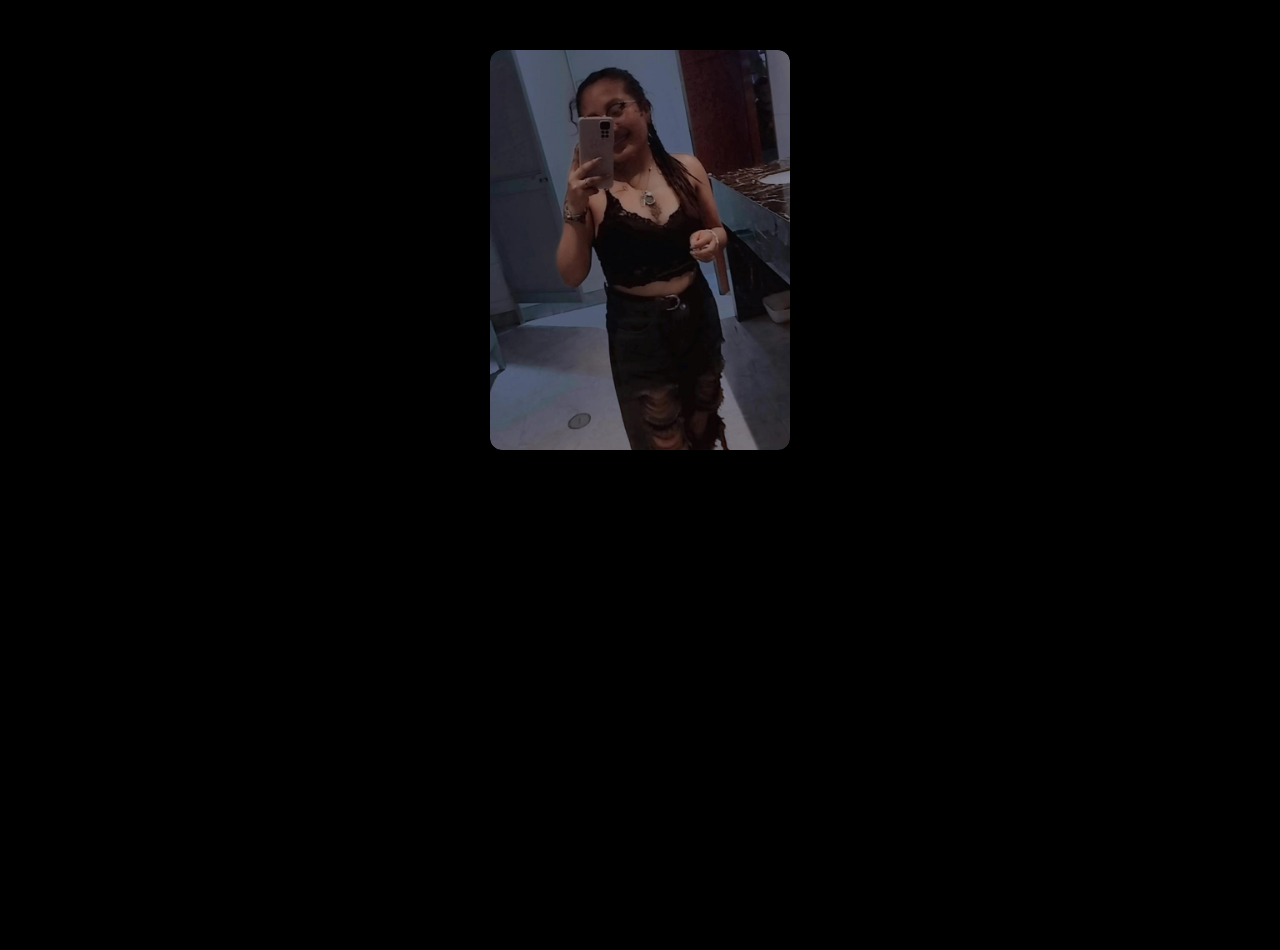
<file: invitacion/prueba.html>
<!DOCTYPE html>
<html lang="es">
<head>
  <meta charset="UTF-8">
  <meta name="viewport" content="width=device-width, initial-scale=1.0">
  <title>Efecto Hover en Article</title>
  <style>
    /* --- Base (para celulares: fullscreen) --- */
    body, html {
      margin: 0;
      padding: 0;
      height: 100%;
      width: 100%;
      background: #000;
    }

    article {
      position: relative;
      width: 100vw;   /* ancho pantalla completa */
      height: 100vh;  /* alto pantalla completa */
      transition: all 0.3s ease;
      overflow: hidden;
    }

    article img:first-child {
      width: 100%;
      height: 100%;
      object-fit: cover;
      border-radius: 0;
      box-shadow: 0 60px 60px -60px rgba(0, 30, 255, 0.5);
    }

    article img:last-child {
      position: absolute;
      width: 70%;
      bottom: 0;
      left: 0;
      right: 0;
      margin: auto;
      transform: translateY(25%);
      transition: 0.3s ease;
      opacity: 0;
    }

    /* Efecto hover que se mantiene */
    article:hover {
      transform: perspective(400px) rotateX(10deg) translateY(-3%) translateZ(0);
    }

    article::before {
      content: "";
      position: absolute;
      bottom: 0;
      height: 100%;
      width: 100%;
      background-image: linear-gradient(
        to bottom,
        transparent 20%,
        rgba(0, 0, 0, 0.6) 70%,
        rgba(0, 0, 0, 0.9) 100%
      );
      opacity: 0;
      transition: all 0.3s ease;
    }

    article:hover::before {
      opacity: 1;
    }

    article:hover img:last-child {
      opacity: 1;
      transform: translateY(10%);
    }

    /* --- En pantallas grandes (PC, tablet horizontal) --- */
    @media (min-width: 768px) {
      article {
        width: 300px;
        height: 400px;
        margin: 50px auto;
        border-radius: 12px;
      }

      article img:first-child {
        border-radius: 12px;
      }

      article img:last-child {
        width: 200px;
      }
    }
  </style>
</head>
<body>
  <article>
    <!-- Imagen principal -->
    <img src="img/fio.jpg" alt="Imagen principal">
    <!-- Imagen secundaria -->
    <img src="img/fio.jpg" alt="Imagen secundaria">
  </article>
</body>
</html>
</file>
